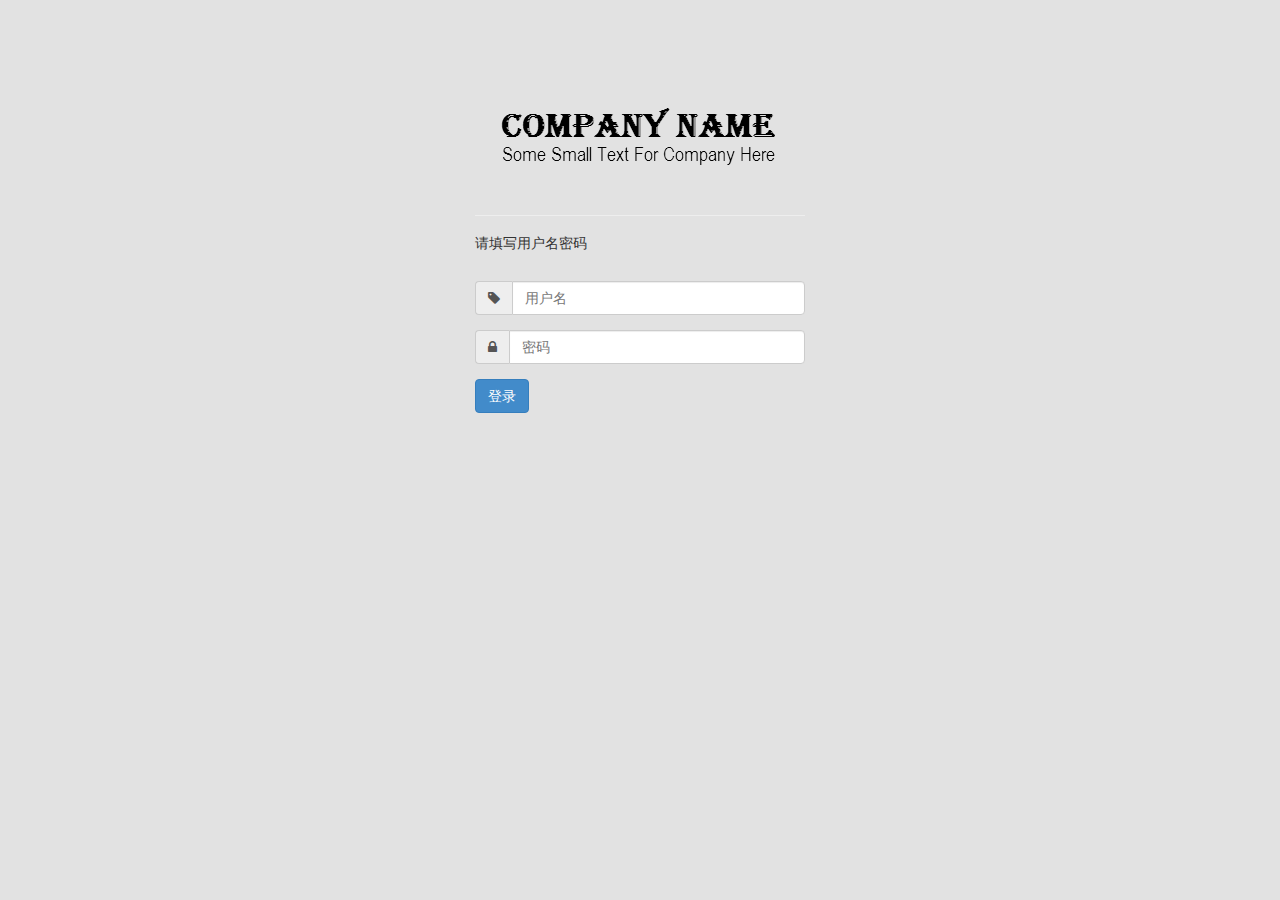
<file: src/main/webapp/index.html>
<!DOCTYPE html>
<html xmlns="http://www.w3.org/1999/xhtml">
<head>
<meta charset="utf-8" />
<meta name="viewport" content="width=device-width, initial-scale=1.0" />
<title>TaiK-台卡网络</title>
<link href="assets/css/bootstrap.css" rel="stylesheet" />
<link href="assets/css/font-awesome.css" rel="stylesheet" />

</head>
<body style="background-color: #E2E2E2;">
	<div class="container">
		<div class="row text-center " style="padding-top: 100px;">
			<div class="col-md-12">
				<img src="assets/img/logo-invoice.png" />
			</div>
		</div>
		<div class="row ">
			<div
				class="col-md-4 col-md-offset-4 col-sm-6 col-sm-offset-3 col-xs-10 col-xs-offset-1">
				<div class="panel-body">
					<form id = "loginform" role="form">
						<hr />
						<h5>请填写用户名密码</h5>
						<br />
						<div class="form-group input-group">
							<span class="input-group-addon"><i class="fa fa-tag"></i></span>
							<input type="text" class="form-control" name="name"
								id="name" placeholder="用户名" />
						</div>
						<div class="form-group input-group">
							<span class="input-group-addon"><i class="fa fa-lock"></i></span>
							<input type="password" class="form-control" name="password"
								id="password" placeholder="密码" />
						</div>
						<a href="javascript:login();" class="btn btn-primary ">登录</a>
					</form>
				</div>
			</div>
		</div>
	</div>
</body>
<script src="assets/js/jquery-1.10.2.js"></script>
<script>
	function login() {
		var username = $("#name").val();
		var password = $("#password").val();
		if (username == '' || username.length > 64 || password == ''
				|| password.length > 64) {
			alert("请输入正确用户名密码");
		} else {
			$.ajax({
				url : "user/login",
				type : "POST",
				data : $("#loginform").serialize(),
				success : function(rs) {
					var data = $.parseJSON(rs);
					if (data.status == 1000) {
						location.href = 'main';
					} else if (data.status == 1009) {
						alert("账号不存在");
					} else if (data.status == 1004) {
						alert("密码不正确");
					} else {
						alert("未知异常!");
					}
				},
				error : function(error) {
					alert("未知异常!");
				}
			});
		}
	}
</script>
</html>
</file>
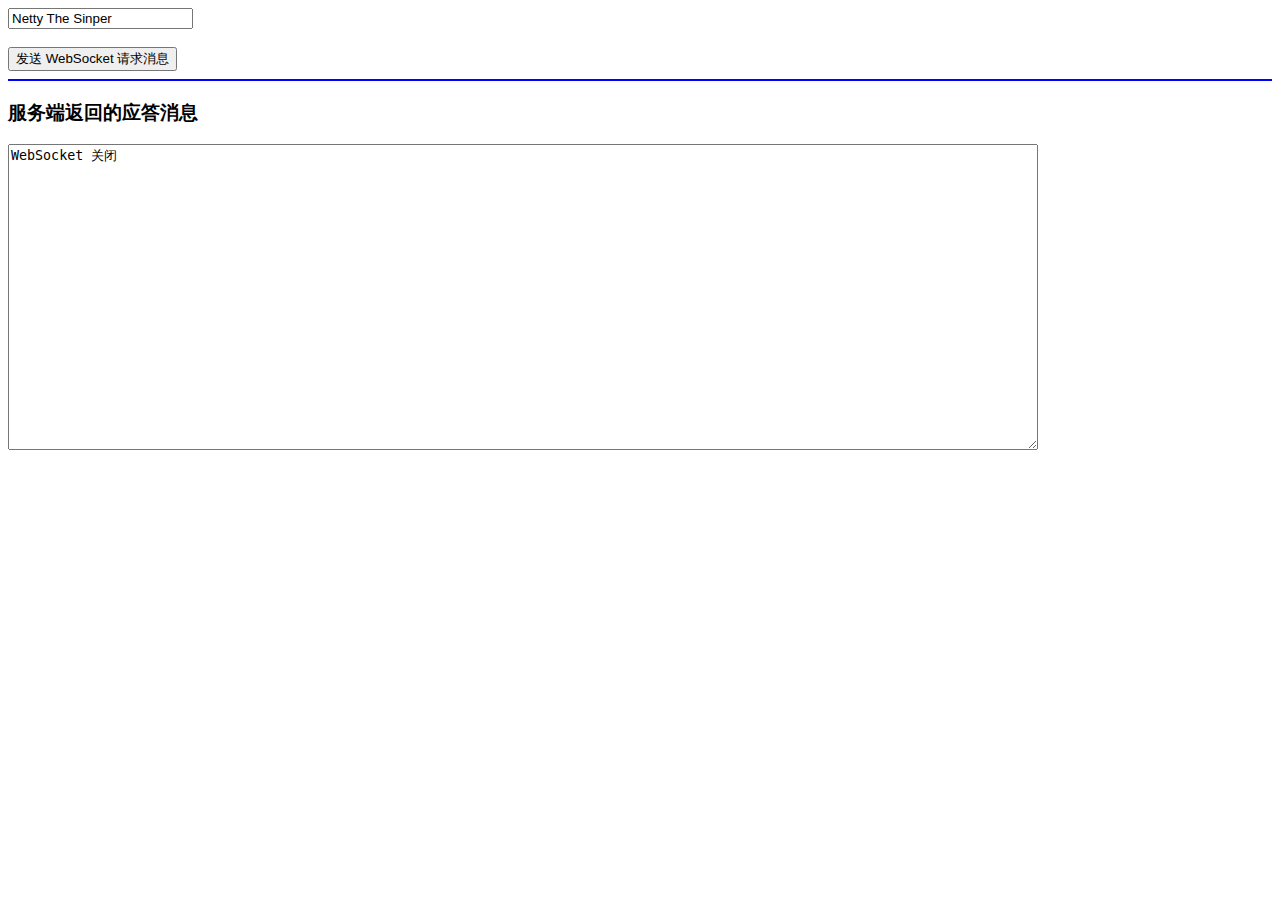
<file: src/main/webapp/index2.html>
<!DOCTYPE html PUBLIC "-//W3C//DTD XHTML 1.0 Transitional//EN" "http://www.w3.org/TR/xhtml1/DTD/xhtml1-transitional.dtd">
<html xmlns="http://www.w3.org/1999/xhtml">
<head>
<meta http-equiv="Content-Type" content="text/html; charset=utf-8" />
<title>test</title>
</head>
</head>
<script type="text/javascript">
	var socket;

	if (!window.WebSocket) {

		window.WebSocket = window.MozWebSocket;
	}

	if (window.WebSocket) {
		socket = new WebSocket("ws://localhost:7397/websocket");

		socket.onmessage = function(event) {

			var ta = document.getElementById('responseText');
			ta.value += event.data + "\r\n";
		};

		socket.onopen = function(event) {

			var ta = document.getElementById('responseText');
			ta.value = "打开WebSoket 服务正常，浏览器支持WebSoket!" + "\r\n";

		};

		socket.onclose = function(event) {

			var ta = document.getElementById('responseText');
			ta.value = "";
			ta.value = "WebSocket 关闭" + "\r\n";
		};
	} else {
		alert("您的浏览器不支持WebSocket协议！");
	}

	function send(message) {
		if (!window.WebSocket) {
			return;
		}
		if (socket.readyState == WebSocket.OPEN) {
			socket.send(message);
		} else {
			alert("WebSocket 连接没有建立成功！");
		}

	}
</script>
<body>
	<form onSubmit="return false;">
		<input type="text" name="message" value="Netty The Sinper" /> <br />
		<br /> <input type="button" value="发送 WebSocket 请求消息"
			onClick="send(this.form.message.value)" />
		<hr color="blue" />
		<h3>服务端返回的应答消息</h3>
		<textarea id="responseText" style="width: 1024px; height: 300px;"></textarea>
	</form>
</body>
</html>
</file>
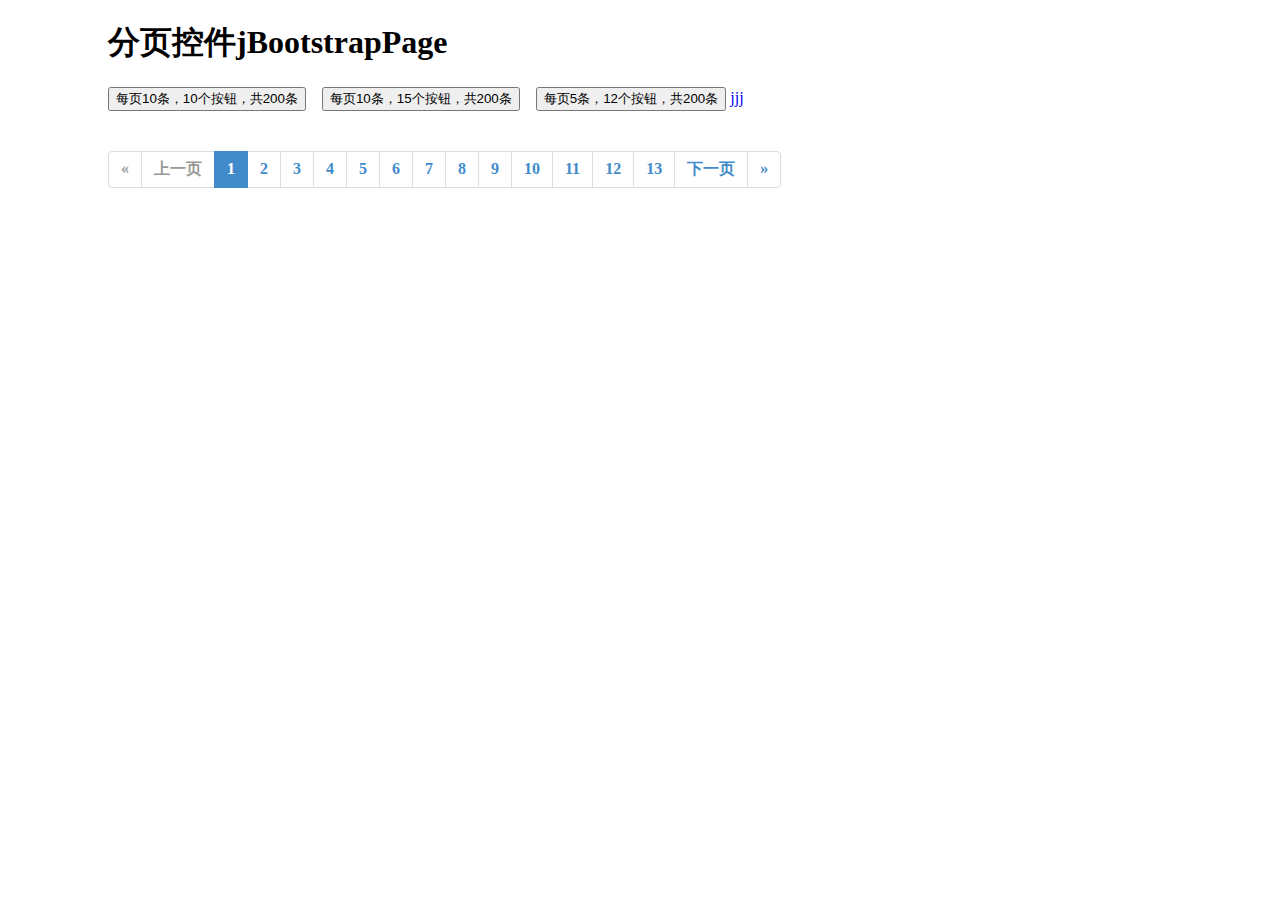
<file: src/main/webapp/index3.html>
﻿<!DOCTYPE html>
<!--[if IE 8]> <html lang="en" class="ie8"> <![endif]-->
<!--[if IE 9]> <html lang="en" class="ie9"> <![endif]-->
<!--[if !IE]><!-->
<html lang="en">
<!--<![endif]-->
<!-- BEGIN HEAD -->
<head>

<meta http-equiv="Content-Type" content="text/html; charset=UTF-8">

<title>分页控件jBootstrapPage</title>
<meta content="width=device-width, initial-scale=1.0" name="viewport" />
<meta content="" name="description" />
<meta content="" name="author" />
<meta http-equiv="Expires" CONTENT= "0">   
<meta http-equiv="Cache-Control" CONTENT= "no-cache">   
<meta http-equiv="Pragma" CONTENT= "no-cache">  

<link href="assets/css/custom.css" rel="stylesheet" />
<script src="assets/js/jquery-1.10.2.js"></script>
<script src="assets/js/jBootstrapPage.js"></script>

<style>

.pagination{font-weight:bold;}

</style>

<script type="text/javascript">
$(function(){
    createPage(10, 13, 150);
    
    function createPage(pageSize, buttons, total) {
        $(".pagination").jBootstrapPage({
            pageSize : pageSize,
            total : total,
            maxPageButton:buttons,
            onPageClicked: function(obj, pageIndex) {
              $('#pageIndex').html('您选择了第<font color=red>'+(pageIndex+1)+'</font>页');
            }
        });
    }

    $('#btn1').click(function(){
        createPage(10, 10, 200);
    });

    $('#btn2').click(function(){
        createPage(10, 15, 200);
    });

    $('#btn3').click(function(){
        createPage(10, 5, 32);
    });
       
});
function getLcTime(ns){
	return new Date(parseInt(ns)).toLocaleString().substr(0,17);
}
</script>
</head>
<!-- END HEAD -->
<!-- BEGIN BODY -->
<body>
    <div style="padding-left:100px;">
      <h1>分页控件jBootstrapPage</h1>

      <input type="button" id="btn1" value="每页10条，10个按钮，共200条" />
      &nbsp;&nbsp;
      <input type="button" id="btn2" value="每页10条，15个按钮，共200条" />
      &nbsp;&nbsp;
      <input type="button" id="btn3" value="每页5条，12个按钮，共200条" />
      
      <a href="javascript:getLcTime(1459394935113);"> jjj</a>

      <p id="pageIndex" style="font-size:20px;font-weight:bold;color:blue;margin-left:150px;"></p>

      <ul class="pagination"></ul>
    </div>
</body>
<!-- END BODY -->
</html>
</file>
<file: src/main/webapp/assets/css/custom.css>
﻿/*=============================================================
    Authour URI: www.binarytheme.com
    License: Commons Attribution 3.0

    http://creativecommons.org/licenses/by/3.0/

    100% To use For Personal And Commercial Use.
    IN EXCHANGE JUST GIVE US CREDITS AND TELL YOUR FRIENDS ABOUT US
   
    ========================================================  */

/*==============================================
    MAIN BOX  STYLES    
    =============================================*/
.main-box {
	text-align: center;
	padding: 20px;
	border-radius: 5px;
	-moz-border-radius: 5px;
	-webkit-border-radius: 5px;
	margin-bottom: 40px;
}

.main-box a, .main-box a:hover {
	color: #fff;
	text-decoration: none;
}

.mb-dull {
	background-color: #8F8F2C;
}

.mb-red {
	background-color: #d36f2e;
}

.mb-pink {
	background-color: #FF2F71;
}

.main-box h5 {
	font-size: 16px;
	font-weight: 800;
	text-transform: uppercase;
}
/*==============================================
    CHAT WINDOW  STYLES    
    =============================================*/
.chat-widget-main {
	max-height: 500px;
	padding: 20px;
	overflow: auto;
}

.chat-widget-left:after {
	top: 100%;
	left: 10%;
	border: solid transparent;
	content: " ";
	position: absolute;
	border-top-color: #6792d5;
	border-width: 15px;
	margin-left: -15px;
}

.chat-widget-left {
	width: 100%;
	height: auto;
	padding: 15px;
	-webkit-border-radius: 5px;
	-moz-border-radius: 5px;
	border-radius: 5px;
	position: relative;
	border: 1px solid #6792d5;
	font-size: 14px;
}

.chat-widget-right:after {
	top: 100%;
	right: 10%;
	border: solid transparent;
	content: " ";
	position: absolute;
	border-top-color: #d51111;
	border-width: 15px;
	margin-left: -15px;
}

.chat-widget-right {
	width: 100%;
	height: auto;
	padding: 15px;
	-webkit-border-radius: 5px;
	-moz-border-radius: 5px;
	border-radius: 5px;
	position: relative;
	border: 1px solid #d51111;
	font-size: 14px;
}

.chat-widget-name-left {
	color: #6792d5;
	margin-top: 30px;
	margin-left: 60px;
	text-align: left;
	font-weight: 900;
	padding-bottom: 20px;
	font-size: 16px;
}

.chat-widget-name-right {
	color: #d51111;
	margin-top: 30px;
	margin-right: 60px;
	font-size: 16px;
	text-align: right;
	font-weight: 900;
	padding-bottom: 20px;
}

/*==============================================
        Reviews Styles
    =============================================*/
#reviews {
	min-height: 180px;
	background-color: #64A2DB;
	padding: 15px;
}

#reviews h4 {
	color: #fff;
	line-height: 30px;
	font-size: 16px;
}

#reviews .user-img {
	border: 2px solid #fff;
	overflow: hidden;
	border-radius: 50%;
	display: inline-block;
}

#reviews .img-u {
	max-height: 90px;
	max-width: 90px;
}

#reviews .c-black {
	color: #fff;
	font-style: italic;
	font-size: 20px;
	padding: 5px;
}

/*==============================================
        NOTICE BOX STYLES
    =============================================*/
.noti-box {
	min-height: 100px;
	color: #fff;
	padding: 20px;
}

.noti-box .icon-box {
	display: block;
	float: left;
	margin: 0 15px 10px 0;
	width: 70px;
	height: 70px;
	line-height: 75px;
	vertical-align: middle;
	text-align: center;
	font-size: 40px;
}

.bg-color-black {
	background-color: #424242;
	color: #fff;
}

.main-text {
	font-size: 25px;
	font-weight: 600;
}

.color-bottom-txt {
	font-size: 16px;
	line-height: 30px;
}

.panel-back {
	background-color: #929292;
}

/*==========================================
   GALLERY/ PORTFOLIO STYLES
    =====================================================*/
#port-folio {
	padding-top: 10px;
	padding-bottom: 100px;
}

.portfolio-item {
	border: 1px solid #000;
	margin: 3px;
}

.portfolio-item p {
	padding: 12px;
	color: #fff;
	line-height: 25px;
}

.portfolio-item .overlay {
	background-color: #000;
	text-align: center;
	padding-bottom: 30px;
}

/*==========================================
   GALLERY/ PORTFOLIO FILTER STYLES
    =====================================================*/
ul#filters {
	padding: 0px;
}

#filters {
	margin: 3% 0;
	padding: 0;
	list-style: none;
	text-align: center;
}

#filters li {
	display: -webkit-inline-box;
}

#filters li span {
	display: block;
	padding: 5px 4px;
	text-decoration: none;
	color: #d51111;
	cursor: pointer;
	font-size: 18px;
}

#port-folio .portfolio-item {
	-webkit-box-sizing: border-box;
	-moz-box-sizing: border-box;
	-o-box-sizing: border-box;
	width: 100%;
	opacity: .2;
	float: left;
	overflow: hidden;
}
/*==========================================
   buttom tip
    =====================================================*/
#dm-notif {
	position: fixed;
	bottom: 5px;
	right: 5px;
	margin-left: 5px;
	z-index: 99;
}

/* NOTIFICATIONS BASED ON BOOTSTRAP*/
.dm-notification {
	text-align: right;
	margin-top: 5px;
	padding: 15px;
	border: 1px solid #eed3d7;
	border-radius: 4px;
	float: right;
	clear: right;
}

.dm-notify-red {
	color: white;
	background-color: #DA4453;
}

.dm-notify-green {
	color: white;
	background-color: #37BC9B;
}

.dm-notify-blue {
	color: white;
	background-color: #4A89DC;
}

.dm-notify-yellow {
	color: white;
	background-color: #F6BB42;
}

.dm-notify-orange {
	color: white;
	background-color: #E9573F;
}

/*  分页插件  */
.pagination {
	display: inline-block;
	padding-left: 0;
	margin: 20px 0;
	border-radius: 4px;
}

.pagination>li {
	display: inline;
}

.pagination>li>a, .pagination>li>span {
	position: relative;
	float: left;
	padding: 6px 12px;
	margin-left: -1px;
	line-height: 1.42857143;
	color: #428bca;
	text-decoration: none;
	background-color: #fff;
	border: 1px solid #ddd;
}

.pagination>li:first-child>a, .pagination>li:first-child>span {
	margin-left: 0;
	border-top-left-radius: 4px;
	border-bottom-left-radius: 4px;
}

.pagination>li:last-child>a, .pagination>li:last-child>span {
	border-top-right-radius: 4px;
	border-bottom-right-radius: 4px;
}

.pagination>li>a:hover, .pagination>li>span:hover, .pagination>li>a:focus,
	.pagination>li>span:focus {
	color: #2a6496;
	background-color: #eee;
	border-color: #ddd;
}

.pagination>.active>a, .pagination>.active>span, .pagination>.active>a:hover,
	.pagination>.active>span:hover, .pagination>.active>a:focus,
	.pagination>.active>span:focus {
	z-index: 2;
	color: #fff;
	cursor: default;
	background-color: #428bca;
	border-color: #428bca;
}

.pagination>.disabled>span, .pagination>.disabled>span:hover,
	.pagination>.disabled>span:focus, .pagination>.disabled>a, .pagination>.disabled>a:hover,
	.pagination>.disabled>a:focus {
	color: #999;
	cursor: not-allowed;
	background-color: #fff;
	border-color: #ddd;
}

.pagination-lg>li>a, .pagination-lg>li>span {
	padding: 10px 16px;
	font-size: 18px;
}

.pagination-lg>li:first-child>a, .pagination-lg>li:first-child>span {
	border-top-left-radius: 6px;
	border-bottom-left-radius: 6px;
}

.pagination-lg>li:last-child>a, .pagination-lg>li:last-child>span {
	border-top-right-radius: 6px;
	border-bottom-right-radius: 6px;
}

.pagination-sm>li>a, .pagination-sm>li>span {
	padding: 5px 10px;
	font-size: 12px;
}

.pagination-sm>li:first-child>a, .pagination-sm>li:first-child>span {
	border-top-left-radius: 3px;
	border-bottom-left-radius: 3px;
}

.pagination-sm>li:last-child>a, .pagination-sm>li:last-child>span {
	border-top-right-radius: 3px;
	border-bottom-right-radius: 3px;
}

.pager {
	padding-left: 0;
	margin: 20px 0;
	text-align: center;
	list-style: none;
}

.pager li {
	display: inline;
}

.pager li>a, .pager li>span {
	display: inline-block;
	padding: 5px 14px;
	background-color: #fff;
	border: 1px solid #ddd;
	border-radius: 15px;
}

.pager li>a:hover, .pager li>a:focus {
	text-decoration: none;
	background-color: #eee;
}

.pager .next>a, .pager .next>span {
	float: right;
}

.pager .previous>a, .pager .previous>span {
	float: left;
}

.pager .disabled>a, .pager .disabled>a:hover, .pager .disabled>a:focus,
	.pager .disabled>span {
	color: #999;
	cursor: not-allowed;
	background-color: #fff;
}

a {
	outline: none;
}

a:active {
	star: expression(this.onFocus = this.blur ());
}
</file>
